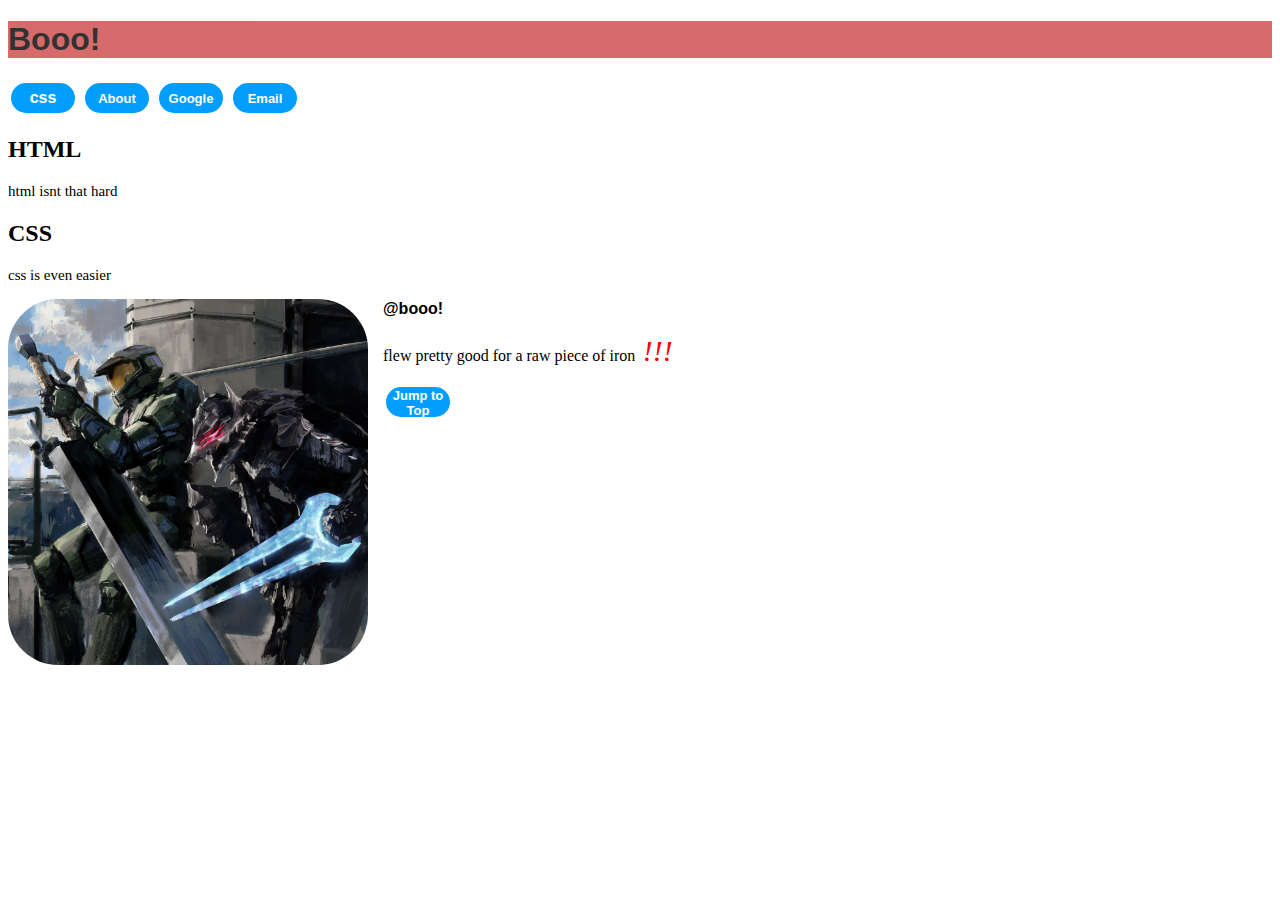
<file: index.html>
<!DOCTYPE html>
<html lang="en">
  <head>
    <link rel="shortcut icon" href="#" />
    <link href="style.css" rel="stylesheet" />
    <meta charset="UTF-8" />
    <meta http-equiv="X-UA-Compatible" content="IE=edge" />
    <meta name="keywords" content="HTML, CSS" />
    <meta name="description" content="Good days" />
    <meta name="viewport" content="width=device-width, initial-scale=1.0" />
    <title>Pumpin Iron</title>
  </head>
  <body>
    <h1 class="title">Booo!</h1>
    <button class="css-button" type="button" onclick="css()">css</button>
    <script>
      function css() {
        window.location.href = "#section-css";
      }
    </script>
    <button class="about-button" type="button" onclick="about()">About</button>
    <script>
      function about() {
        window.location.href = "/company/about.html";
      }
    </script>
    <button class="google-button" type="button" onclick="google()">
      Google
    </button>
    <script>
      function google() {
        window.open("https://www.google.com", "_blank").focus();
      }
    </script>
    <button class="email-button" type="button" onclick="email()">Email</button>
    <script>
      function email() {
        window.location.href = "mailto:noreply@steampowered.com";
      }
    </script>
    <h2 class="section-html">HTML</h2>
    <p class="html-description">html isnt that hard</p>
    <h2 class="section-css">CSS</h2>
    <p class="css-description">css is even easier</p>
    <a href="images/halo guts.jpg" download>
      <img src="images/halo guts.jpg" alt="An image of warriors" />
    </a>
    <p class="username">@booo!</p>
    <p class="description">
      flew pretty good for a raw piece of iron<em> !!!</em>
    </p>
    <button class="jump-to-top-button" type="button" onclick="jump()">
      Jump to Top
    </button>
    <script>
      function jump() {
        window.location.href = "#";
      }
    </script>
    <script src="index.js"></script>
  </body>
</html>
</file>
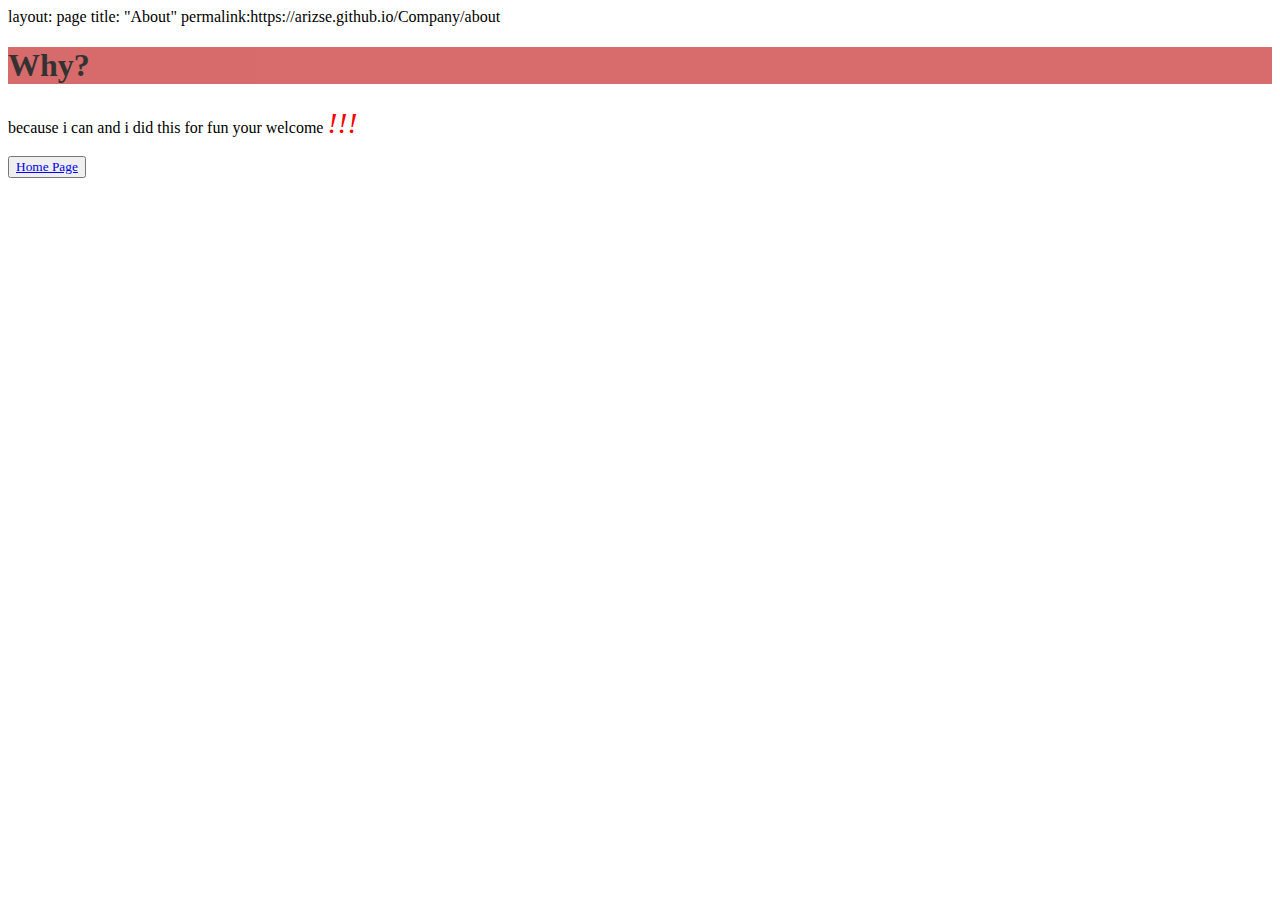
<file: Company/index.html>
layout: page
title: "About"
permalink:https://arizse.github.io/Company/about

<!DOCTYPE html>
<html lang="en">
  <head>
    <link href="../style.css" rel="StyleSheet" type="text/css" />
    <meta charset="UTF-8" />
    <meta http-equiv="X-UA-Compatible" content="IE=edge" />
    <meta name="viewport" content="width=device-width, initial-scale=1.0" />
    <title>About</title>
  </head>
  <body>
    <h1 class="about-header">Why?</h1>
    <p class="about-description">
      because i can and i did this for fun your welcome <em> !!!</em>
    </p>
    <button class="Home-Button"><a href="../index.html">Home Page</a></button>
  </body>
</html>
</file>
<file: style.css>
/* 
Theme Name: whatever-theme
Author: Nick.b2k
version: 1.0
*/
 /* edits header 1*/
h1 { 
    display: block;
    font-size: 2em;
    font-weight: bold;
    background-color: rgb(206, 70, 70);
    opacity: calc(0.8);
}

.css-button {
    background-color: rgb(2, 158, 255);
    color: white;
    border: none;
    height: 36px;
    width: 70px;
    border-style: solid;
    border-radius: 18px;
    font-size: medium;
    font-weight: bold;
    cursor: pointer;
}
.css-button:hover {
    color: #c9d1d9; 
    text-decoration: none;
    border-bottom-color: #f78166;
    outline: 1px dotted transparent;
    outline-offset: -1px;
    transition: border-bottom-color .12s ease-out;

}
.about-button {
    background-color: rgb(2, 158, 255);
    color: white;
    border: none;
    height: 36px;
    width: 70px;
    border-style: solid;
    border-radius: 18px;
    outline: 1px dotted transparent;
    font-size: small;
    font-weight: bold;
    cursor: pointer;

}
.about-button:hover {
    color: #c9d1d9; 
    text-decoration: none;
    border-bottom-color: #f78166;
    outline: 1px dotted transparent;
    outline-offset: -1px;
    transition: border-bottom-color .12s ease-out;
}

.google-button {
    background-color: rgb(2, 158, 255);
    color: white;
    border: none;
    height: 36px;
    width: 70px;
    border-style: solid;
    border-radius: 18px;
    outline: 1px dotted transparent;
    font-size: small;
    font-weight: bold;
    cursor: pointer;
}

.google-button:hover {
    color: #c9d1d9; 
    text-decoration: none;
    border-bottom-color: #f78166;
    outline: 1px dotted transparent;
    outline-offset: -1px;
    transition: border-bottom-color .12s ease-out;
}

.email-button {
    background-color: rgb(2, 158, 255);
    color: white;
    border: none;
    height: 36px;
    width: 70px;
    border-style: solid;
    border-radius: 18px;
    outline: 1px dotted transparent;
    font-size: small;
    font-weight: bold;
    cursor: pointer;
}

.email-button:hover {
    color: #c9d1d9; 
    text-decoration: none;
    border-bottom-color: #f78166;
    outline: 1px dotted transparent;
    outline-offset: -1px;
    transition: border-bottom-color .12s ease-out;
}

.jump-to-top-button {
    background-color: rgb(2, 158, 255);
    color: white;
    border: none;
    height: 36px;
    width: 70px;
    border-style: solid;
    border-radius: 18px;
    outline: 1px dotted transparent;
    font-size: small;
    font-weight: bold;
    cursor: pointer;
}

.jump-to-top-button:hover {
    color: #c9d1d9; 
    text-decoration: none;
    border-bottom-color: #f78166;
    outline: 1px dotted transparent;
    outline-offset: -1px;
    transition: border-bottom-color .12s ease-out;
}

    
/* contains image and text identified as .username */
img {
    width: 360px;
    border-radius: 50px;
    float: left;
    margin-right: 15px;
    object-fit: cover;
}
.username{
    font-weight: bold;
    font-family: Arial, Helvetica, sans-serif;
}
em{
    color: rgb(255, 0, 0);
    font-size: 30px;
}
.description{
    font-family: cursive;
}
.title{
    font-family: 'Franklin Gothic Medium',  
    'Arial Narrow', Arial, sans-serif
}
.section-html{
    font-family: cursive;
}
.html-description{
    font-family: cursive;
    font-size: 15px;
}
.section-css{
    font-family: cursive;
}
.css-description{
    font-family: cursive;
    font-size: 15px;
}
/* ~~~~~~~~~~~~~ about page ~~~~~~~~~~~~~~~ */ 
.about-header {
    font-family: cursive;
}
.about-description {
    font-family: cursive;
}
.home-button {
    font-family: cursive;
    text-decoration: none;
    text-decoration-line: none;
    cursor: pointer;
}
</file>
